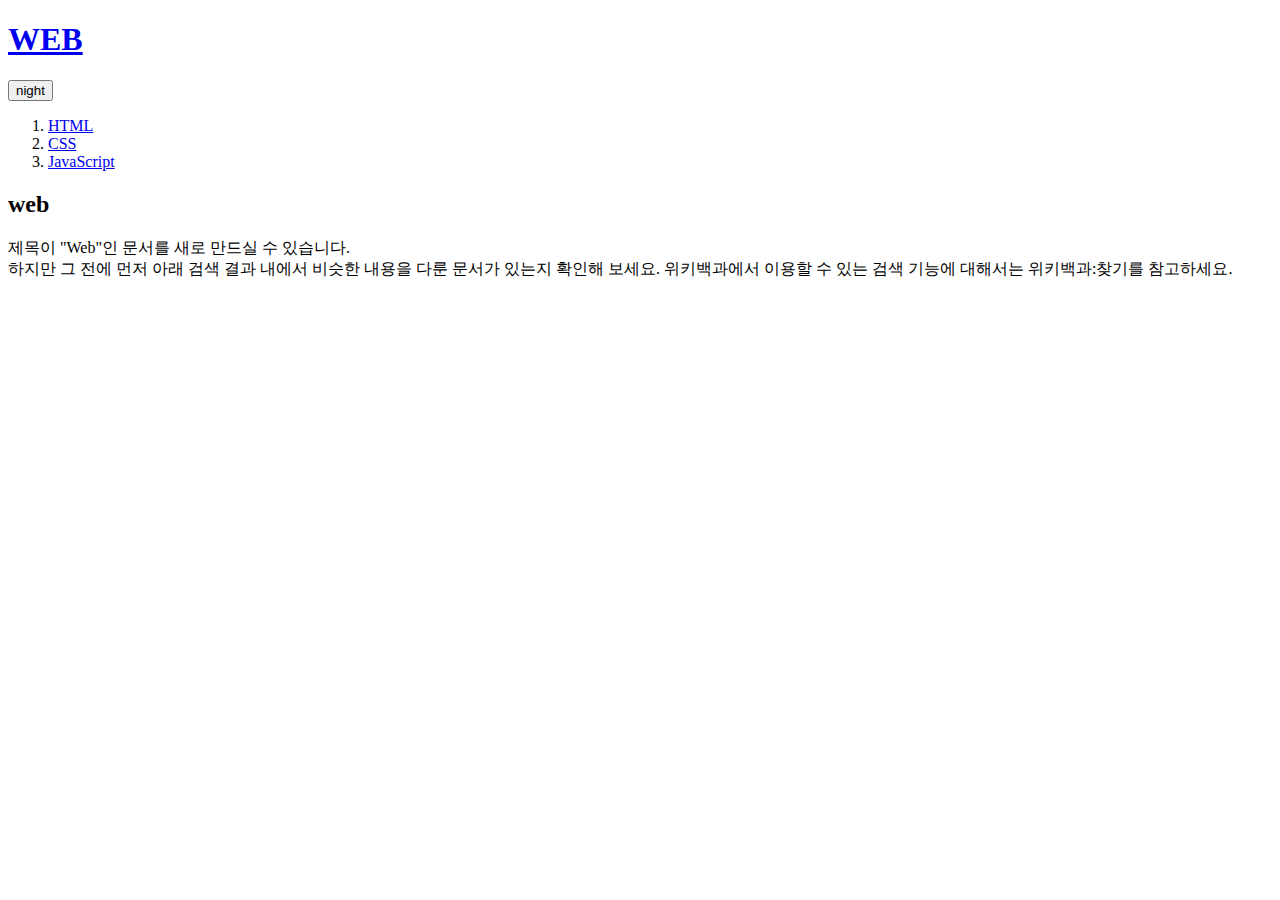
<file: index.html>
<!doctype html>
<Html>
  <head>
    <title>WEB1 - index</title>
    <meta charset="utf-8">
    <script src="color.js"></script>
  </head>
  <body>
    <h1><a href="index.html">WEB</a></h1>
    <input id="night_day" type="button" value="night" onclick="
    nightDatHandler(this)
    ">
      <ol>
        <li><a href="1.html" >HTML</a></li>
        <li><a href="2.html" >CSS</a></li>
        <li><a href="3.html" >JavaScript</a></li>
      </ol>
          <h2>web</h2>
          <p>제목이 "Web"인 문서를 새로 만드실 수 있습니다.<br>하지만 그 전에 먼저 아래 검색 결과 내에서 비슷한 내용을 다룬 문서가 있는지 확인해 보세요. 위키백과에서 이용할 수 있는 검색 기능에 대해서는 위키백과:찾기를 참고하세요.
          </p>
  </body>
</Html>
</file>
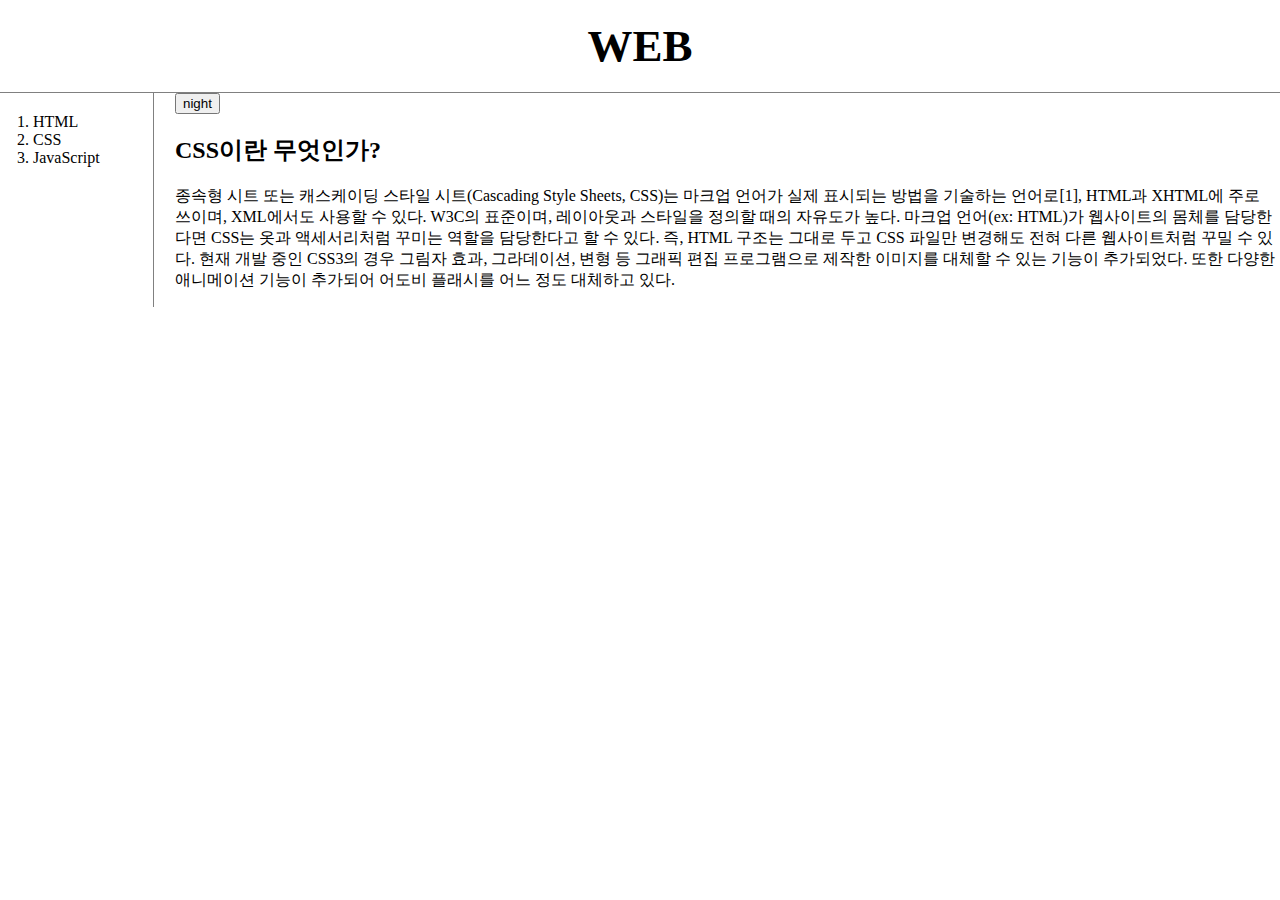
<file: 2.html>
<!doctype html>
<Html>
  <head>
    <title>WEB1 - CSS</title>
    <meta charset="utf-8">
    <link rel="stylesheet" href="stlye.css">
    <script src="color.js"></script>
  </head>
  <body>
  <h1><a href="index.html">WEB</a></h1>
  <div id="grid">
    <ol>
      <li><a href="1.html" class="saw">HTML</a></li>
      <li><a href="2.html" class="saw" id="active">CSS</a></li>
      <li><a href="3.html">JavaScript</a></li>
    </ol>
    <div id="article">
      <input id="night_day" type="button" value="night" onclick="
      nightDatHandler(this)
      ">
        <h2>CSS이란 무엇인가?</h2>
        <p>종속형 시트 또는 캐스케이딩 스타일 시트(Cascading Style Sheets, CSS)는 마크업 언어가 실제 표시되는 방법을 기술하는 언어로[1], HTML과 XHTML에 주로 쓰이며, XML에서도 사용할 수 있다. W3C의 표준이며, 레이아웃과 스타일을 정의할 때의 자유도가 높다.
        마크업 언어(ex: HTML)가 웹사이트의 몸체를 담당한다면 CSS는 옷과 액세서리처럼 꾸미는 역할을 담당한다고 할 수 있다. 즉, HTML 구조는 그대로 두고 CSS 파일만 변경해도 전혀 다른 웹사이트처럼 꾸밀 수 있다.
        현재 개발 중인 CSS3의 경우 그림자 효과, 그라데이션, 변형 등 그래픽 편집 프로그램으로 제작한 이미지를 대체할 수 있는 기능이 추가되었다. 또한 다양한 애니메이션 기능이 추가되어 어도비 플래시를 어느 정도 대체하고 있다.
        </p>
    </div>
  </div>
  </body>
</Html>
</file>
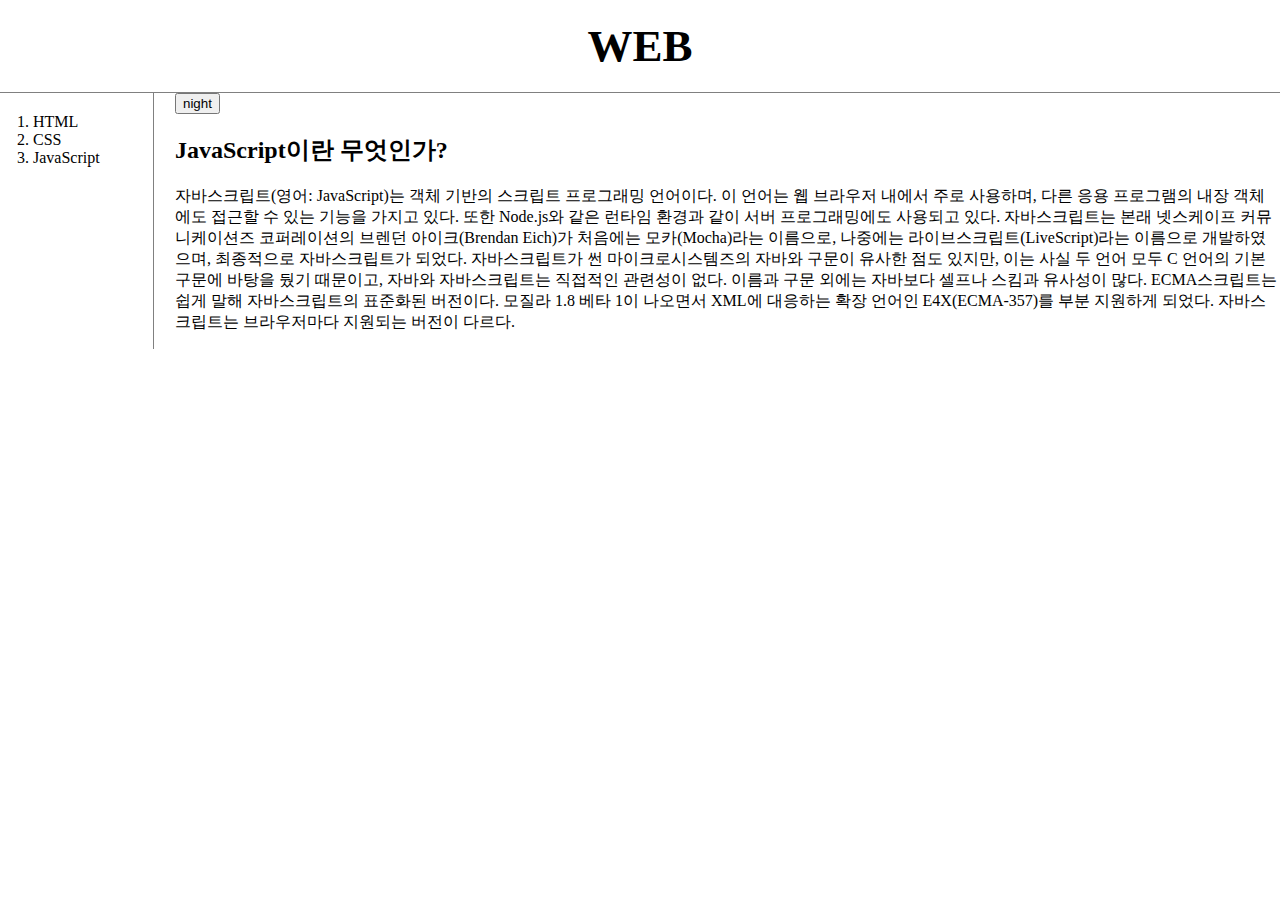
<file: 3.html>
<!doctype html>
<Html>
    <head>
      <title>WEB1 - JavaScript</title>
      <meta charset="utf-8">
      <link rel="stylesheet" href="stlye.css">
      <script>
      var Links = {
        setColor:function(color){
          var alist = document.querySelectorAll('a');
          var i = 0;
          while(i < alist.length){
            alist[i].style.color = color;
            i = i + 1;
          }
        }
      }
      var Body = {
        setColor:function(color){
          document.querySelector('body').style.color = color;
      },
      setBackgroundColor:function (color) {
        document.querySelector('body').style.backgroundColor = color;
        }
      }
        function nightDatHandler(self){
      var target = document.querySelector('body');
      if(self.value === 'night'){
        Body.setBackgroundColor('black');
        Body.setColor('white');
        self.value = 'day'

       Links('powderblue')
        } else {
        Body.setBackgroundColor('white');
        Body.setColor('black');
        self.value = 'night'

       LinksSetColor('blue')
        }
      }
      </script>
    </head>
    <body>
    <h1><a href="index.html">WEB</a></h1>
    <div id="grid">
      <ol>
        <li><a href="1.html" class="saw">HTML</a></li>
        <li><a href="2.html" class="saw" id="active">CSS</a></li>
        <li><a href="3.html">JavaScript</a></li>
      </ol>
      <div id="article">
        <input id="night_day" type="button" value="night" onclick="
        nightDatHandler(this)
        ">
  <h2>JavaScript이란 무엇인가?</h2>
      <p>자바스크립트(영어: JavaScript)는 객체 기반의 스크립트 프로그래밍 언어이다. 이 언어는 웹 브라우저 내에서 주로 사용하며, 다른 응용 프로그램의 내장 객체에도 접근할 수 있는 기능을 가지고 있다. 또한 Node.js와 같은 런타임 환경과 같이 서버 프로그래밍에도 사용되고 있다. 자바스크립트는 본래 넷스케이프 커뮤니케이션즈 코퍼레이션의 브렌던 아이크(Brendan Eich)가 처음에는 모카(Mocha)라는 이름으로, 나중에는 라이브스크립트(LiveScript)라는 이름으로 개발하였으며, 최종적으로 자바스크립트가 되었다. 자바스크립트가 썬 마이크로시스템즈의 자바와 구문이 유사한 점도 있지만, 이는 사실 두 언어 모두 C 언어의 기본 구문에 바탕을 뒀기 때문이고, 자바와 자바스크립트는 직접적인 관련성이 없다. 이름과 구문 외에는 자바보다 셀프나 스킴과 유사성이 많다.
      ECMA스크립트는 쉽게 말해 자바스크립트의 표준화된 버전이다. 모질라 1.8 베타 1이 나오면서 XML에 대응하는 확장 언어인 E4X(ECMA-357)를 부분 지원하게 되었다. 자바스크립트는 브라우저마다 지원되는 버전이 다르다.
    </p>
    </div>
  </div>
  </body>
</Html>
</file>
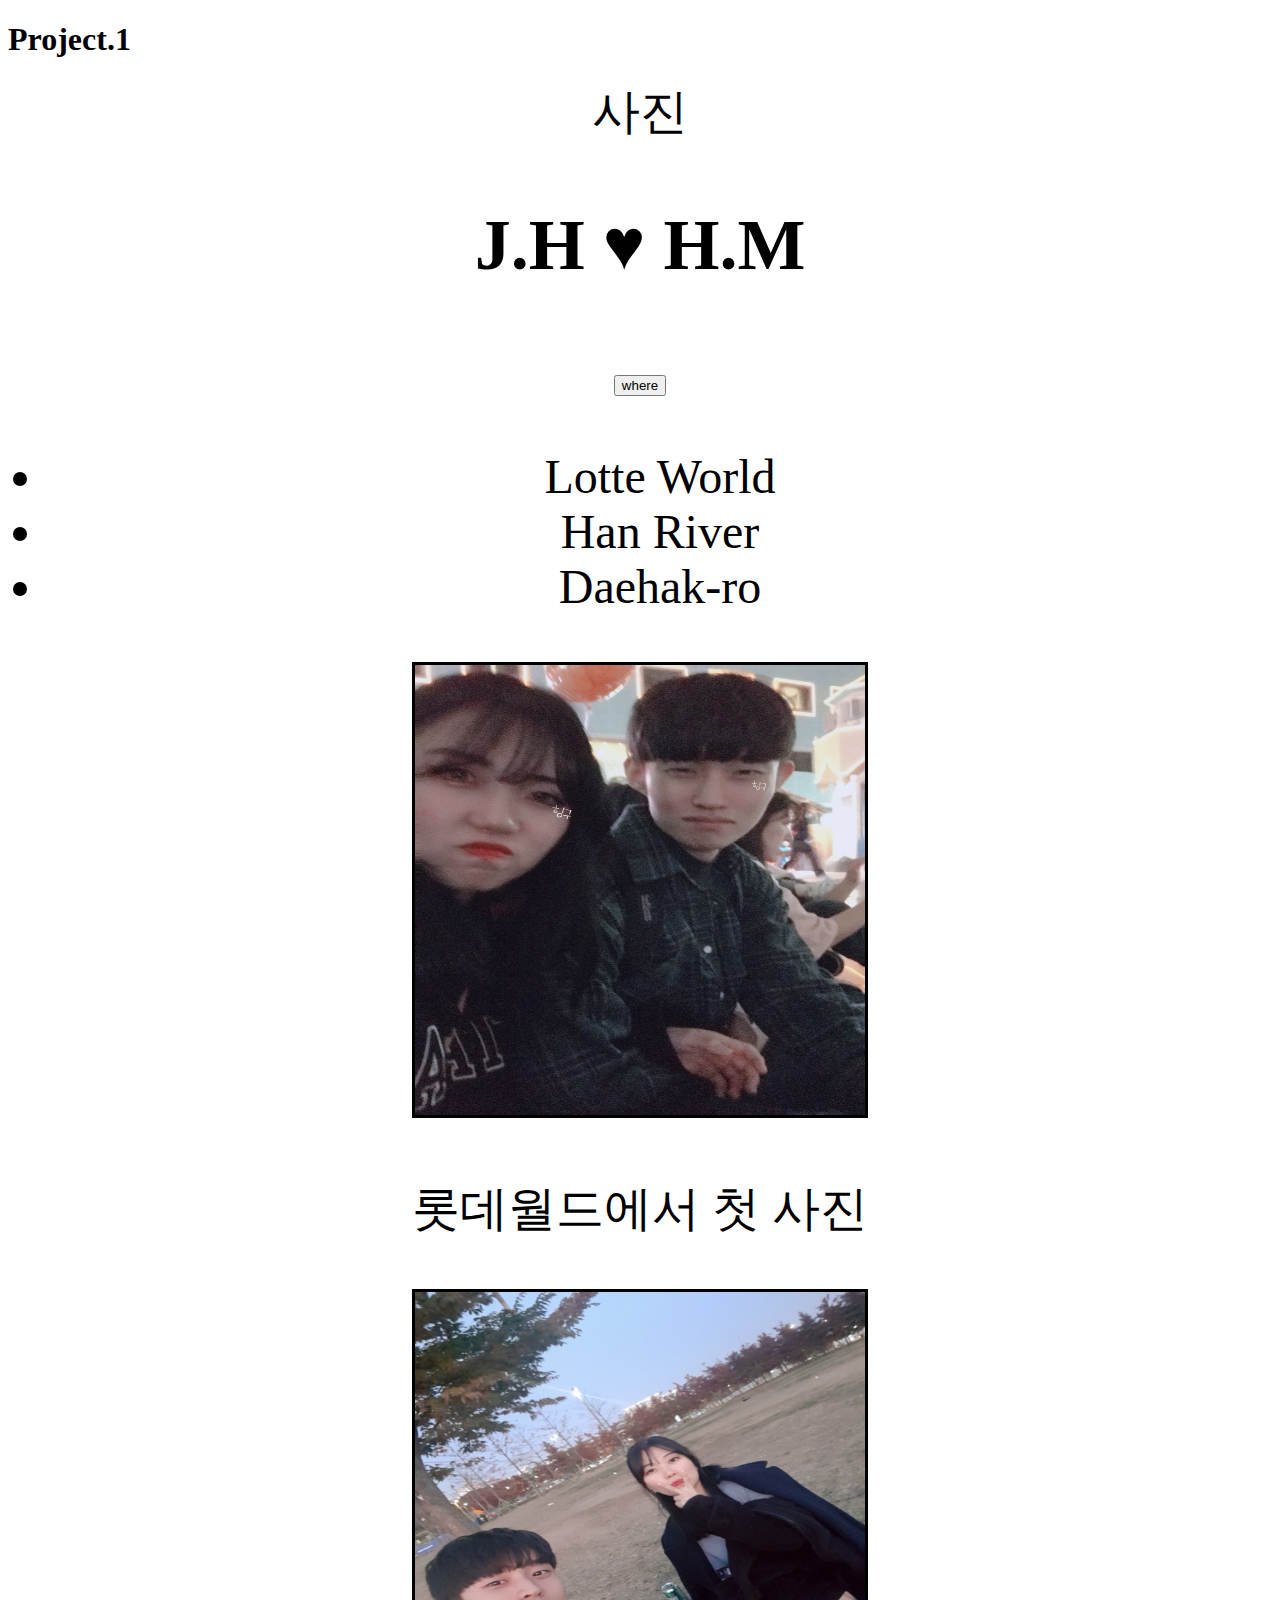
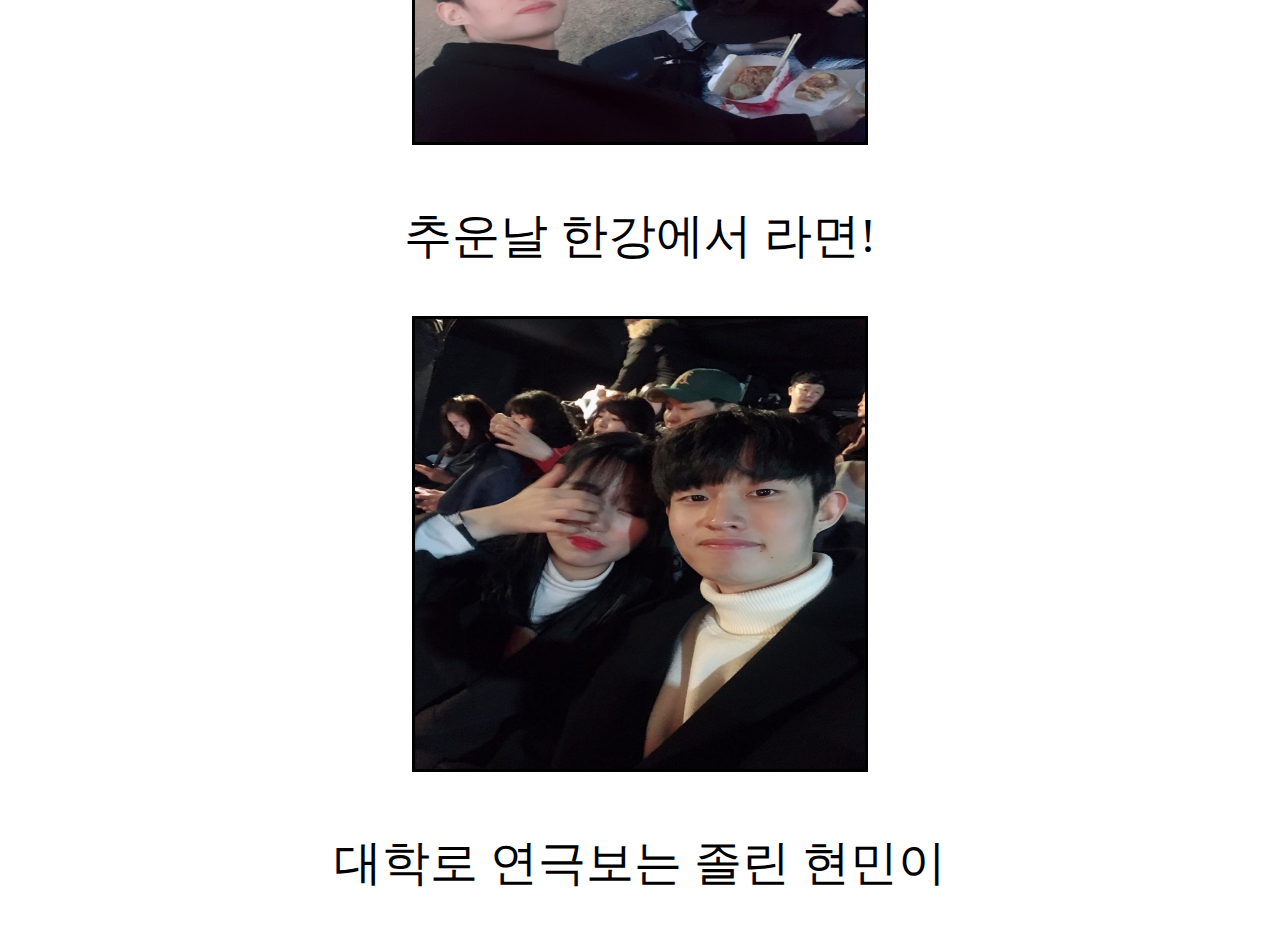
<file: 나만의홈페이지.html>
<!DOCTYPE html>
<html>
  <head>
    <meta charset="utf-8">
    <meta name="start" content="first">
    <title></title>
    <style media="screen">
    .section {
        text-align:center;
        font-size: 3em;
        }
    </style>
    <script>
    new fullpage('#fullpage', {
  sectionsColor: ['yellow', 'orange', '#C0C0C0', '#ADD8E6'],
});
    </script>
    </head>
  <body>
    <section>
      <h1>Project.1</h1>
        <div id="fullpage">
          <div class="section">사진</div>
          <div class="section">
            <div class="slide" data-anchor="slide1">
          <h2>J.H ♥ H.M</h2>
          <button type="submit" name="Where" onclick="button1">where</button>
            <ul>
              <li>Lotte World</li>
              <li>Han River</li>
              <li>Daehak-ro</li>
          </ul>
        </div>
        <div class="LotteWorld">
          <img name="ig" src="1.jpg" width="450" height="450" border="3">
          <p>롯데월드에서 첫 사진</p>
        </div>
        <div class="HanRiver">
          <img name="ig" src="2.jpg" width="450" height="450" border="3">
          <p>추운날 한강에서 라면!</p>
        </div>
        <div class="Daehak-ro">
          <img name="ig" src="3.jpg" width="450" height="450" border="3">
          <p>대학로 연극보는 졸린 현민이</p>
        </div>
    </section>
  </body>
</html>
</file>
<file: stlye.css>
body{
  margin:0;
}
a {
  color: black;
  text-decoration: none;
}
h1 {
  font-size: 45px;
  text-align: center;
  border-bottom: 1px solid gray;
  margin:0;
  padding:20px;
}
ol{
  border-right:1px solid gray;
  width:100px;
  margin:0;
  padding: 20px;
}
#grid{
  display: grid;
  grid-template-columns: 150px 2fr;
}
#grid ol{
  padding-left:33px;
}
#grid #article{
  padding-left:25px;
  border-top: none;
}
@media screen and (max-width: 768px)
</file>
